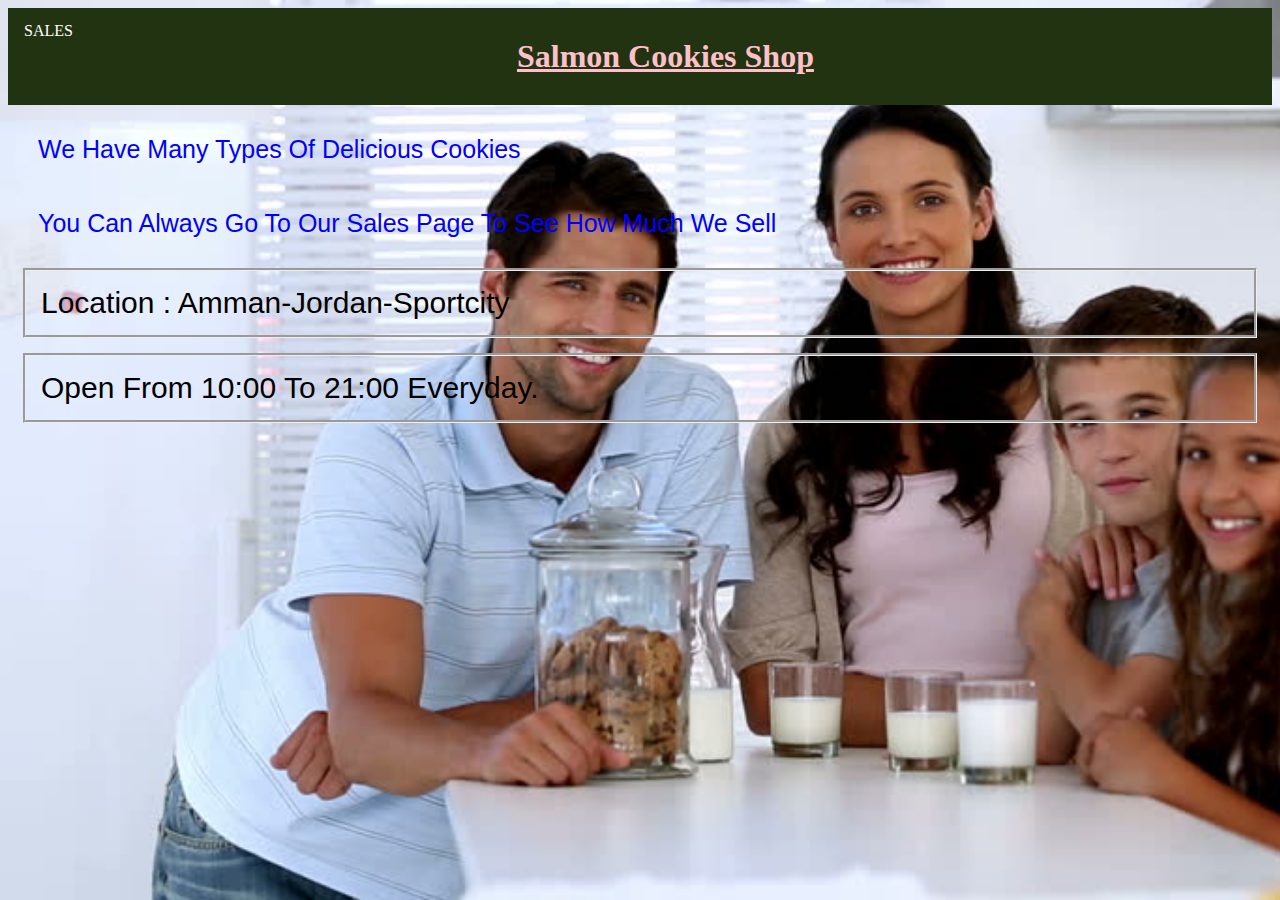
<file: index.html>
<!DOCTYPE html>
<html lang="en">
  <head>
    
    
    <meta charset="UTF-8" />
    <meta name="viewport" content="width=device-width, initial-scale=1.0" />
    <title>Main</title>
   
    <link rel="stylesheet" href="style.css" />
  </head>
  <body>
    
    <div id="img-container">
      <a href="chinook.jpg"></a>
    </div>
  <div id="navbar">
    
    <a href="sales.html">Sales</a>
    <h1>salmon Cookies Shop</h1>
  </div>
    <div id="container">
     
      
      
  
     





    </div>
   
    
   
      <p>We have many types of delicious cookies</p>
      
      
      
      <p>you can always go to our sales page to see how much we sell</p>
    
    </div>
    <footer>
      <p>location : amman-jordan-sportcity</p>
      <p>Open from <time>10:00</time> to <time>21:00</time> everyday.</p>
    </footer>
  </body>
</html>
</file>
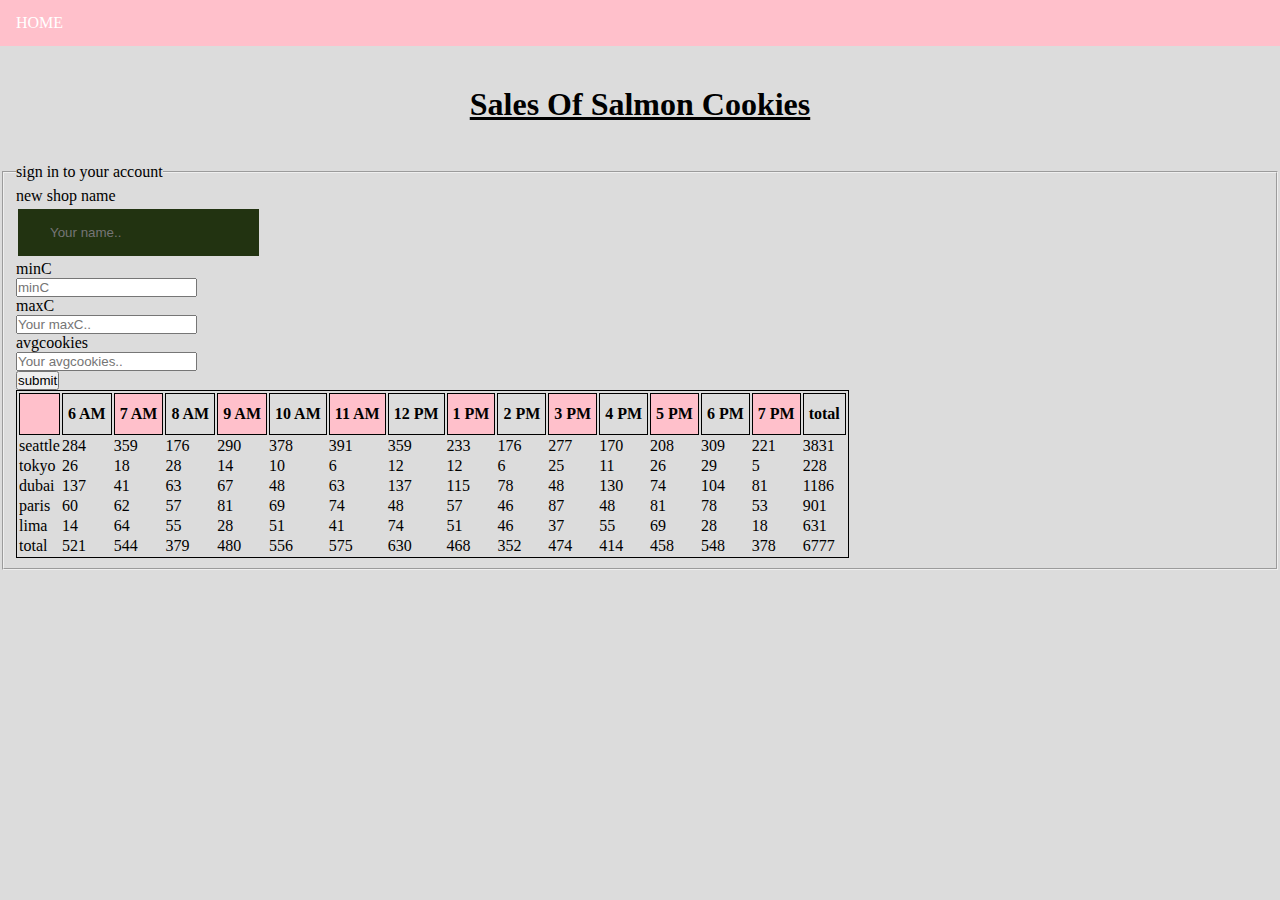
<file: sales.html>
<!DOCTYPE html>
<html lang="en">
<head>
    <meta charset="UTF-8">
    <meta name="viewport" content="width=device-width, initial-scale=1.0">
    <title>sales page</title>
    <link rel="stylesheet" href="sales.css">
    <style>
        
    </style>
</head>
<body >
    <div id="home">
        <a href="index.html">Home</a>
      
      </div>
      <h1 >sales of salmon cookies </h1>


    <form id="bella1">
        <fieldset>
          <legend>sign in to your account</legend>
        <div class="row">
          <div class="col-25">
            <label for="newshopname">new shop name </label>
          </div>
          <div class="col-75">
            <input  type="text" id="newshop" name="username" placeholder="Your name..">
          </div>
        </div>
        <div class="row">
          <div class="col-25">
            <label for="minC">minC</label>
          </div>
          <div class="col-75">
            <input type="number" id="minC" name="minC" placeholder="minC">
          </div>
        </div>
        <div class="row">
          <div class="col-25">
            <label for="maxC">maxC</label>
          </div>
          <div class="col-75">
            <input type="number" id="maxC" name="maxC" placeholder="Your maxC..">
          </div>
        </div>
        <div class="col">
            <div class="col-25">
                <label for="avgcookies">avgcookies</label>
              </div>
          <input type="number" id="avgcookies" name="avgcookies" placeholder="Your avgcookies..">
        </div>
        </form>
      </div>
        <!-- <button type="button" onclick="alert('wlecome to our website')">Click Me to sign in</button><br>
        <button onclick="document.location='signup.html'">sign up now </button> -->
        <button>submit</button>
      </nav>
      </div>
        </div>
      </form> 
   
    
    <div class="inline"></div>
    <div id= "bella" ></div>
    <div id="two"></div>
    <div id="three"></div>
    <div id="four"></div>
    <div id="five"></div>
    
    <script src="script.js">
    </script>
</body>
</html>
</file>
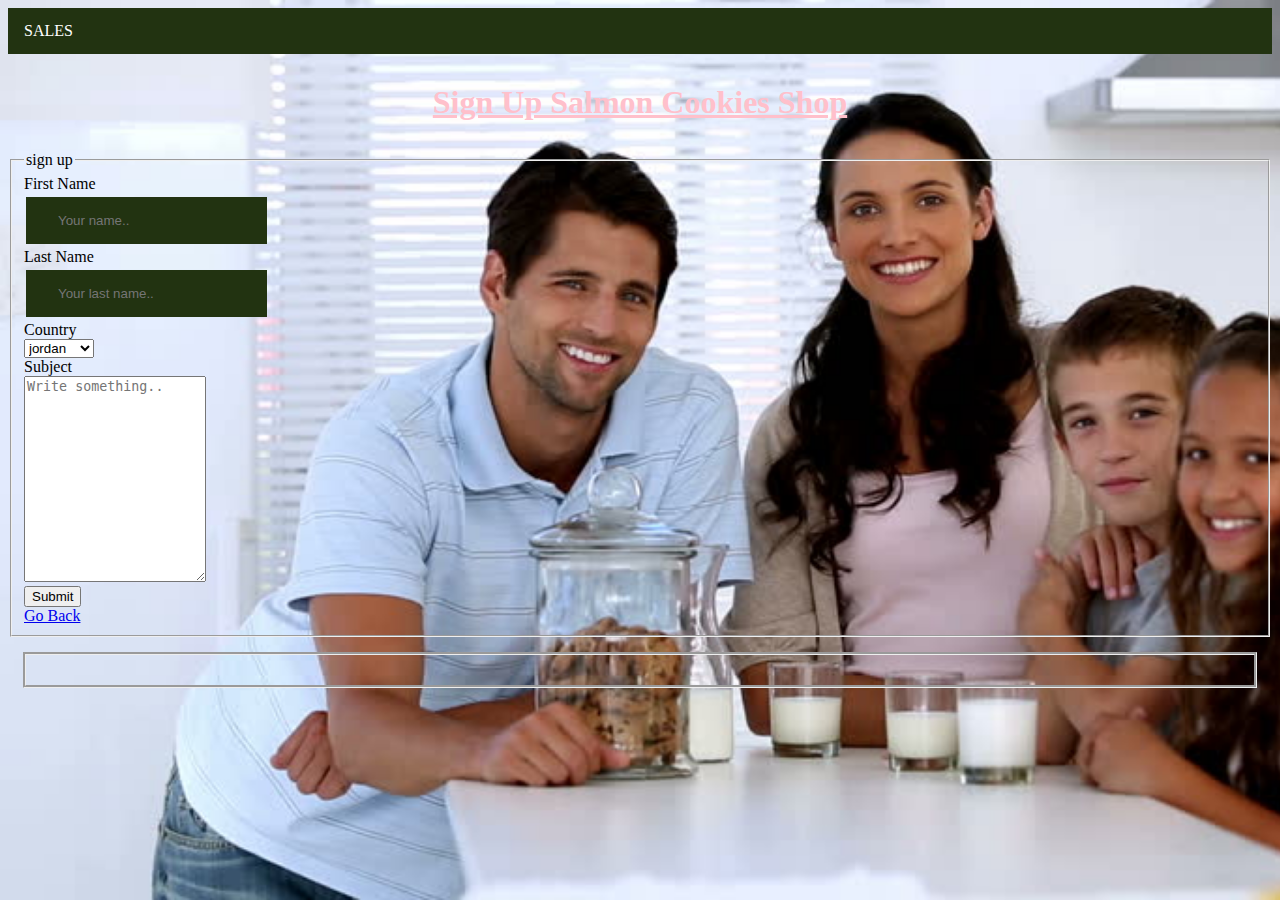
<file: signup.html>
<!DOCTYPE html>
  <html lang="en">
  <head>

  <link rel="stylesheet" href="style.css" />
    </head>
    
    <body>
      <div id="img-container">
        <a href="img/fish.jpg"></a>
      </div>
      <div id="navbar">
        
        <a href="sales.html">Sales</a>
      </div>
      <h1>sign up salmon Cookies Shop</h1>
      
      
      <div class="container">
          <form action="/action_page.php">
              <fieldset>
                  <legend>sign up </legend>
          <div class="row">
            <div class="col-25">
              <label for="fname">First Name</label>
            </div>
            <div class="col-75">
              <input type="text" id="fname" name="firstname" placeholder="Your name..">
            </div>
          </div>
          <div class="row">
            <div class="col-25">
              <label for="lname">Last Name</label>
            </div>
            <div class="col-75">
              <input type="text" id="lname" name="lastname" placeholder="Your last name..">
            </div>
          </div>
          <div class="row">
            <div class="col-25">
              <label for="country">Country</label>
            </div>
            <div class="col-75">
              <select id="country" name="country">
                <option value="australia">jordan</option>
                <option value="canada">ksa</option>
                <option value="usa">lebanon</option>
              </select>
            </div>
          </div>
          <div class="row">
            <div class="col-25">
              <label for="subject">Subject</label>
            </div>
            <div class="col-75">
              <textarea id="subject" name="subject" placeholder="Write something.." style="height:200px"></textarea>
            </div>
          </div>
          <div class="row">
            <input type="submit" value="Submit" onclick="alert('wlecome to our website')">
            <div data-role="main" class="ui-content">
              <a href="index.html" class="ui-btn" data-rel="back">Go Back</a>
            </div>
          </div>
          </form>
        </div>
      
      
      
      
      
      
      
      
      
      
      <footer>
          <p>
          </a>
          </p>
        </footer>
      </body>
    </html>
</file>
<file: style.css>
@font-face {
      font-family: mainFont;
      src: url("https://fonts.googleapis.com/css2?family=Bangers&display=swap");
    }
  
    #navbar {
      overflow: hidden;
      background-color: #231;
      width: 100%;
      position: static;
      top: 0;
    }
    
    #navbar a {
      float: left;
      font-size: 16px;
      color: white;
      text-align: center;
      padding: 14px 16px;
      text-decoration: none;
      text-transform: uppercase;
    }
    
    #navbar a:hover {
      background-color: darkblue;
    }
    body {
      background-color: rgba(255, 0, 0, 0);
    }
    h1 {
      font-family: "Bangers", cursive;
      padding: 15px;
      text-align: center;
      margin: 15px;
      text-transform: capitalize;
      text-decoration: underline;
      color: pink;
    }
    p {
      padding: 15px;
      margin: 15px;
      font-size: 25px;
      text-decoration: solid;
      text-transform: capitalize;
      font-family: Arial, Helvetica, sans-serif;
      color: blue;
    }
    
    #img-container {
      display: table-footer-group;
      justify-content: space-evenly;
      width: 100%;
    }
    
    #img-container img {
      width: 10%;
      height: 250px;
      border: orange solid 5px;
      border-radius: 25px;
    }
    footer p {
      margin-block-end: 0pc;
      text-align: left;
      color: black ;
      font-family: Impact, Haettenschweiler, 'Arial Narrow Bold', sans-serif;
      font-size: 30px;
      border-style: groove;
    }
    

    body,p {
      background-image: url('img/family.jpg');
      background-repeat: no-repeat;
      background-attachment: fixed;
      background-size: cover;
    }
    /* input[type=text] {
      background-color: white;
      background-image: url('searchicon.png');
      background-position: 10px 10px;
      background-repeat: no-repeat;
      padding-left: 40px;
    } */
    input[type=button], input[type=text], input[type=password],input[type=email] {
      background-color: #231;
      border: none;
      color: white;
      padding: 16px 32px;
      text-decoration: none;
      margin: 4px 2px;
      cursor: pointer;
    }

  fieldset {
    display: block;
    margin-left: 2px;
    margin-right: 2px;
    padding-top: 0.35em;
    padding-bottom: 0.625em;
    padding-left: 0.75em;
    padding-right: 0.75em;
    border: 2px groove (internal value);
  }
</file>
<file: sales.css>
* {
    padding: 0;
    margin: 0;
  }
  body {
    background-color: gainsboro;
    background-repeat: no-repeat;
    background-attachment: fixed;
    background-size: cover;
  }
  
  #home {
    overflow: hidden;
    background-color:pink;
    width: 100%;
    position: sticky;
    top: 0;
  }
  
  #home a {
    float: left;
    font-size: 16px;
    color: white;
    text-align: center;
    padding: 14px 16px;
    text-decoration: none;
    text-transform: uppercase;
  }
  
  #navbar a:hover {
    background-color: blue;
  }
  .show {
    display: block;
  }
  h1 {
    text-transform: capitalize;
    text-align: center;
    text-decoration: underline;
    padding: 15px;
    margin: 25px;
  }
  .border {
    border: 2px dashed blue;
  }
  ul li {
    line-height: 1.5;
    text-justify: auto;
    font-size: 20px;
    margin: 25px;
  }
  
  ul li:last-child {
    border: deeppink 1px solid;
  }
  
  #sales-container {
    width: 75%;
    display: flex;
    flex-direction: row;
    justify-content: space-between;
    margin: 0 auto;
  }
  
  h3 {
    text-align: center;
    border: 1px solid black;
    font-size: 25px;
  
    margin: 15px;
  }
    table {
      border: 1px solid black;
      box-sizing: content-box;
      background: padding-box;
      bottom: auto;

      
    
    }
     th  {
      border:1px solid black;
      background-color:pink;
      text-align: left;
      height: 30px;
      padding: 5px;
    }
    tr:hover{
      background-color:navajowhite ;
    }
    tr :nth-child(even){
        background-color: gainsboro;
    }
    fieldset {
      display: block;
      margin-left: 2px;
      margin-right: 2px;
      padding-top: 0.35em;
      padding-bottom: 0.625em;
      padding-left: 0.75em;
      padding-right: 0.75em;
      border: 2px groove (internal value);
    }
    input[type=button], input[type=text], input[type=password],input[type=email] {
      background-color: #231;
      border: none;
      color: white;
      padding: 16px 32px;
      text-decoration: none;
      margin: 4px 2px;
      cursor: pointer;
    }
</file>
